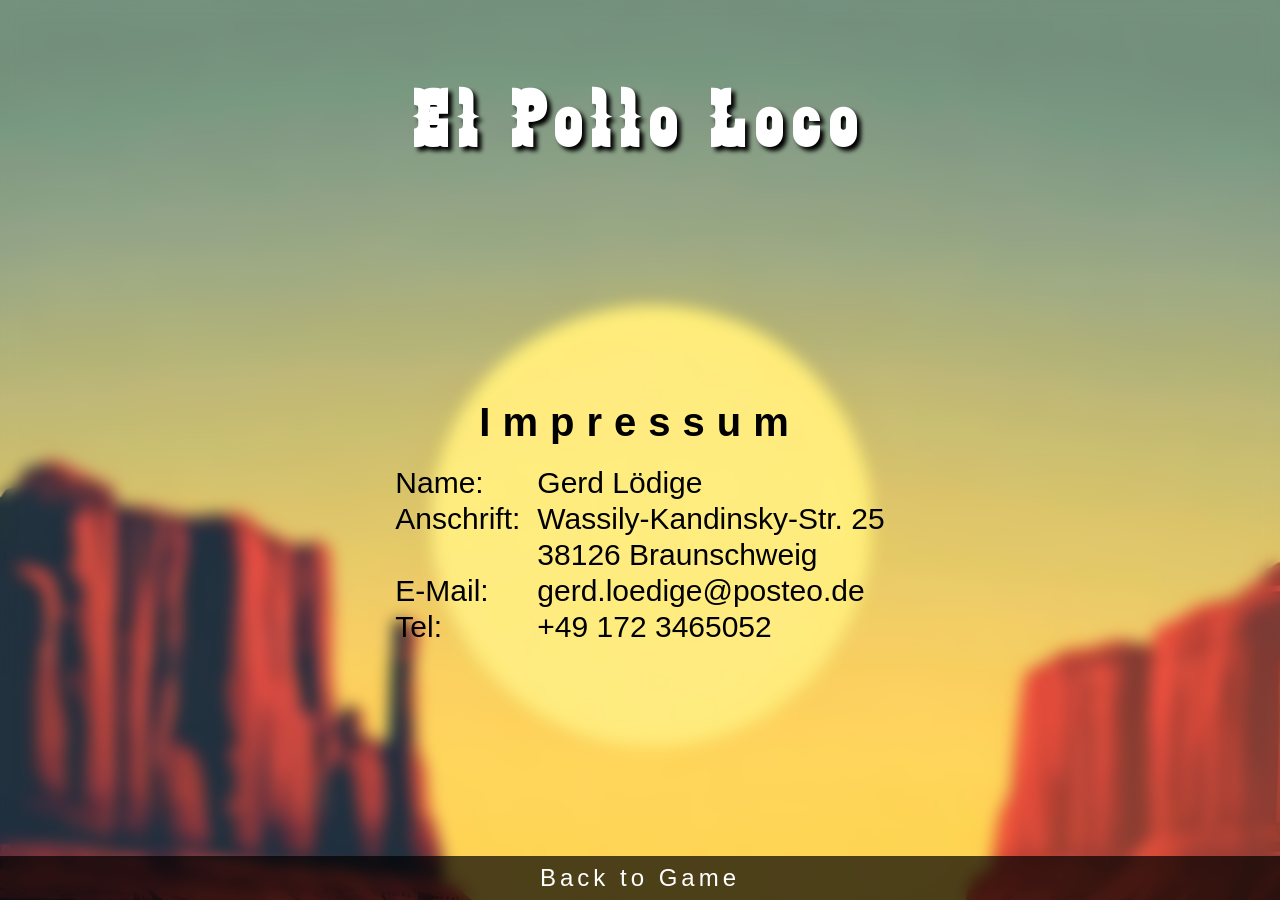
<file: impressum.html>
<!DOCTYPE html>
<html lang="en">
<head>
    <meta charset="UTF-8">
    <meta name="viewport" content="width=device-width, initial-scale=1.0">
    <link rel="icon" href="img/11_favicon/Pepe_walk.png" type="image/png">
    <link rel="stylesheet" href="./style.css">
    <title>Impressum</title>
</head>
<body class="overlay-box">
    <h1>El Pollo Loco</h1>
    <main class="main_wrapper_impressum">
        <div class="container_impressum">
            <h2>Impressum</h2>
            <table>
                <tr>
                    <td class="first_column_impressum">Name: </td>
                    <td>Gerd Lödige</td>
                </tr>
                <tr>
                    <td>Anschrift: </td>
                    <td>Wassily-Kandinsky-Str. 25 </td>
                </tr>
                <tr>
                    <td></td>
                    <td>38126 Braunschweig</td>
                </tr>
                <tr>
                    <td>E-Mail: </td>
                    <td>gerd.loedige@posteo.de</td>
                </tr>
                <tr>
                    <td>Tel: </td>
                    <td>+49 172 3465052</td>
                </tr>
            </table>
        </div>
    </main>
    <footer>
        <a href="./index.html">Back to Game</a>
    </footer>
    
</body>
</html>
</file>
<file: style.css>
@font-face {
    font-family: 'zabra';
    src: url('font/Zabars.ttf');

}

body {
    display: flex;
    flex-direction: column;
    background-image: url('./img/5_background/wild_desert_landscape_02.jpg');
    background-size: cover;
    height: 100vh;
    margin: 0;
}

h1 {
    font-family: 'zabra', Arial;
    color: white;
    text-shadow: 4px 4px 4px #000000;
    font-size: 80px;
    letter-spacing: 12px;
    margin: 20px 20px 20px 20px;
    margin-top: clamp(20px, 26.67vh - 166.67px, 100px);
    text-align: center;
}

h2{
    font-family: 'zabra', Arial;
    color: white;
    text-shadow: 4px 4px 4px #000000;
    font-size: 40px;
    letter-spacing: 12px;
    margin: 20px;
    text-align: center;
}

h3 {
    margin: 0;
    letter-spacing: 3px;
}

.startButton{
    font-family: 'zabra', Arial;
    font-size: 30px;
    color: #512B0C;
    letter-spacing: 3px;
    padding: 10px 20px;
    background: linear-gradient(180deg, rgba(255, 221, 0, 1), rgba(255, 154, 0, 1));
    border: none;
    border-radius: 5px;
    cursor: pointer;
    box-shadow: 4px 4px 4px #512B0C;
    margin: 16px 0;
}

.stroked {
    /* text-shadow: 1px 0px 0px #512B0C; */
    -webkit-text-stroke-color: #512B0C;
    -webkit-text-stroke-width: 2px;
}

.color_gradient {
    background-image: linear-gradient(180deg, #994409, white);
    -webkit-background-clip: text;
    -webkit-text-fill-color: transparent;
}

.startButton:hover {
    transform: scale(1.05);
    transition: transform 0.1s ease-in-out;
}

.button_top{
    flex-direction: column-reverse !important;
}

.how_to_play{
    font-family: 'zabra', Arial;
    font-size: 22px;
    display: flex;
    align-items: center;
    justify-content: space-between;
    max-width: 720px;
    width: 100%;
    box-sizing: border-box;
    padding: 0 8px;
    color: white;
    text-shadow: 4px 4px 4px #000000;
    gap: 12px;
}

.how_to_play_button{
    display: flex;
    flex-direction: row;
    align-items: center;
}

.how_to_play_text{
    font-family: 'zabra', Arial;
    display: flex;
    align-items: center;
    margin: 0;
    letter-spacing: 3px;
}

.how_to_play_img{
    width: 30px;
    height: 30px;
    background-color: black;
    border-radius: 5px;
    margin-right: 5px;
}

.bottle_img{
    height: 50px;
    width: 50px;
    background-color: rgb(255, 255, 255, 0.5);
    border-radius: 25px;
}

canvas {
    background-color: black;
    border-radius: 20px;
}
.d-none {
    display: none !important;
}

.intro_outro_container {
    display: flex;
    justify-content: space-between;
    align-items: center;
    flex-direction: column;
    width: 720px;
    height: 480px;
    background-size: 110% 100%;
    background-repeat: no-repeat;
    background-position: center;
    border-radius: 20px;
    position: relative;
}

.intro_background {
    background-image: url('./img/9_intro_outro_screens/start/startscreen_1.png');
}

.outro_background {
    background-image: url('./img/5_background/first_half_background.png');
}

.img_container{
    display: flex;
    justify-content: center;
    align-items: center;
    width: 100%;
    height: calc(100% - 86px);
}

.img_container img {
    max-width: 100%;
    max-height: 100%;
    object-fit: contain;
}

.game_over_img_container{
    width: 60%;
}

.scale-in {
    animation: scaleIn 1s forwards;
}

@keyframes scaleIn {
    0% {
        transform: scale(0);
    }
    100% {
        transform: scale(1);
    }
}

.canvas_container {
    position: relative;
    display: inline-block;
    height: 480px;
}

.move_setting_btn {
    z-index: 10;
    background: rgb(157, 121, 50, 0.7);
    background-size: cover;
    border: none;
    border-radius: 50%;
    width: 50px;
    height: 50px;
    cursor: pointer;
}

.mute-btn {
    background-image: url('./img/10_button/unmuted_icon.svg');
}

.close-btn {
    background-image: url('./img/10_button/close_icon.svg');
}

.restart-btn {
    background-image: url('./img/10_button/restart_game_icon.svg');
}

.throw-bottle-btn {
    background-image: url('./img/10_button/attack_icon.svg');
    display: none;
}

.jump-btn {
    background-image: url('./img/10_button/jump_icon.svg');
    display: none;
}

.move-right-btn {
    background-image: url('./img/10_button/move_right_icon.svg');
    display: none;
}

.move-left-btn {
    background-image: url('./img/10_button/move_left_icon.svg');
    display: none;
}


.turn_device_info {
    display: none;
    flex-direction: column;
    align-items: center;
    justify-content: center;
    gap: 16px;
    height: 60vh;
    animation: blink normal 2s infinite ease-in-out;
}

.turn_device_img {
    width: 200px;
    height: 200px;
    background-color: rgba(0, 0, 0, 0.3);
    border-radius: 50%;
}

.settings_btn{
    position: absolute;
    top: 16px;
    right: 16px;
    display: flex;
    gap: 20px;
    align-items: center;
}

.settings_btn_intro_outro {
    display:flex;
    gap: 20px;
    align-items: center;
    justify-content: flex-end;
    width: 100%;
    padding: 0 16px;
    box-sizing: border-box;
}

.mobile_control_btn {
    position: absolute;
    bottom: 10px;
    z-index: 10;
    display: none;
    justify-content: space-between;
    align-items: center;
    width: 100%;
}

.control_btn_left,
.control_btn_right {
    display: flex;
    gap:20px;
    margin: 0 20px;
}

@keyframes blink {
    0%, 100% {
        opacity: 1;
    }
    50% {
        opacity: 0;
    }
    100% {
        opacity: 1;
    }
}

main {
    flex: 1;
    display: flex;
    flex-direction: column;
    align-items: center;
    gap: 16px;
}

footer {
    display: flex;
    justify-content: center;
    margin-top: 16px;
    position: sticky;
    box-sizing: border-box;
    bottom: 0;
    padding: 8px;
    background: rgba(0, 0, 0, 0.7);
}

footer a{
    font-family: 'Arial';
    font-size: 24px;
    color: white;
    text-decoration: none;
    letter-spacing: 4px;
    cursor: pointer;
    
}

.main_wrapper_impressum{
    display: flex;
    height: 100vh;
    max-width: 1440px;
    align-items: center;
    flex-direction: column;
    justify-content: center;
}


.container_impressum{
    color: black;
    padding: 8px;
}

.container_impressum h2{
    color: black;
    font-family: Arial;
    text-shadow: none;
}

.first_column_impressum{
    width: 140px;
}

table {
    font-family: Arial;
    font-size: 30px;
    border-collapse: collapse;
}

.how_to_play_mobile {
    display: none;
    padding-bottom: 8px;
}

.overlay-box {
    background-color: rgba(255, 255, 255, 0.3);
    backdrop-filter: blur(8px);
}

.mobile_control_btn.touch-visible {
    display: flex;
}

.mobile_control_btn.touch-visible .throw-bottle-btn,
.mobile_control_btn.touch-visible .jump-btn,
.mobile_control_btn.touch-visible .move-right-btn,
.mobile_control_btn.touch-visible .move-left-btn {
    display: inline-block;
}

@media (max-height: 700px) {
    footer {
        display: none;
        position: unset;
    }

    .how_to_play.how_to_play_mobile {
        display: flex;
    }

    .how_to_play {
        display: none;
    }
}

@media ((pointer: fine) and (max-width: 720px)) or ((pointer: coarse) and (orientation: portrait)) {
    .intro_outro_container, 
    .how_to_play, 
    .canvas_container {
        display: none;

    }

    .turn_device_info {
        display: flex;
    }

}

@media (max-width: 550px) {
    h1 {
        font-size: 60px;
    }

    h2 {
        font-size: 40px;
    }

    table {
        font-size: 18px;
    }
}

@media screen and (orientation: landscape) and (max-height: 550px) {
    h1 {
        display: none;
        position: unset;
    }
}

@media screen and (orientation: landscape) and (max-height: 650px) {
    .how_to_play,
    footer {
        display: none;
        position: unset;
    }

    h1 {
        font-size: 48px;
        margin: 10px
    }

    main {
        gap: 4px;
    }
    
    canvas {
        width: 100%;
        height: auto;
        max-width: 100vw;
        max-height: 100vh;
    }

    .intro_outro_container,
    .canvas_container {
        max-width: 720px;
        width: calc(100vh * 3 / 2);
        max-height: 100vh;
    
    }
    
    .how_to_play{
        font-size: 18px;
    }
}

@media screen and (orientation: landscape) and (max-height: 400px) {
    .mobile_control_btn {
        bottom: 8px;
    }

    .move_setting_btn {
        width: 40px;
        height: 40px;
    }
}
</file>
